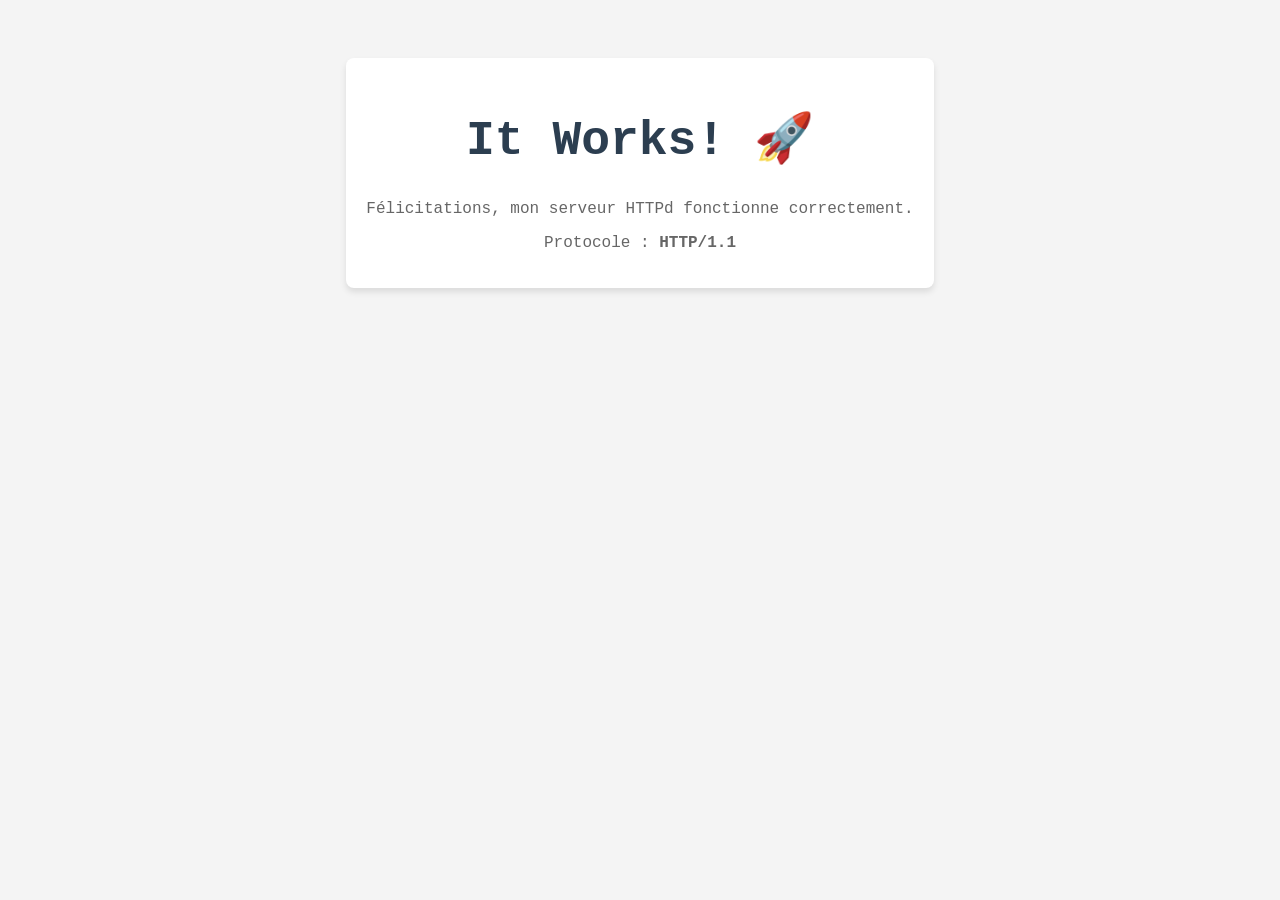
<file: httpd/index.html>
<!DOCTYPE html>
<html lang="en">
<head>
    <meta charset="UTF-8">
    <title>HTTPd Server Test</title>
    <style>
        body {
            font-family: 'Courier New', Courier, monospace;
            background-color: #f4f4f4;
            text-align: center;
            padding: 50px;
        }
        h1 {
            color: #2c3e50;
            font-size: 3em;
        }
        .card {
            background: white;
            padding: 20px;
            border-radius: 8px;
            box-shadow: 0 4px 6px rgba(0,0,0,0.1);
            display: inline-block;
        }
        p { color: #666; }
    </style>
</head>
<body>
    <div class="card">
        <h1>It Works! 🚀</h1>
        <p>Félicitations, mon serveur HTTPd fonctionne correctement.</p>
        <p>Protocole : <strong>HTTP/1.1</strong></p>
    </div>
</body>
</html>
</file>
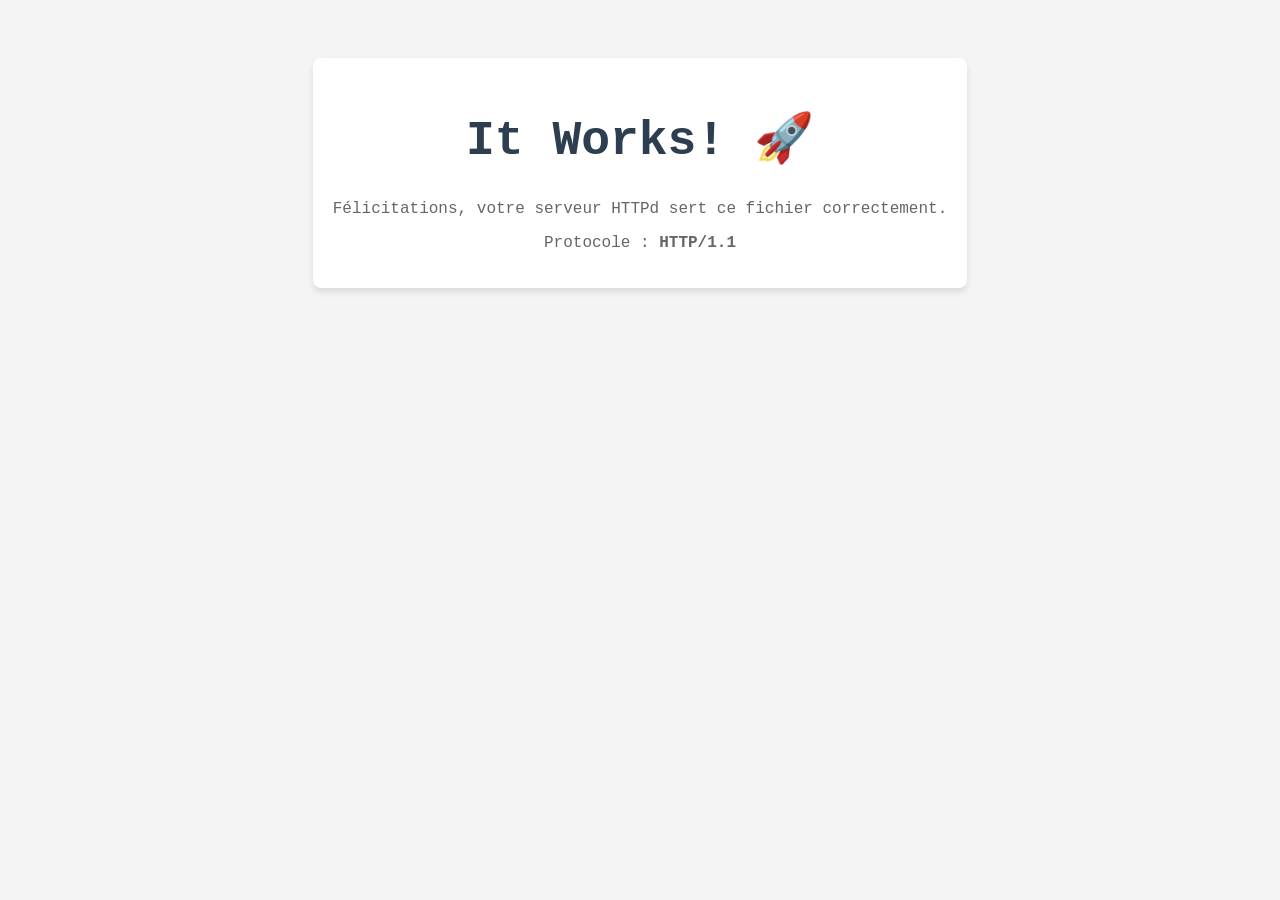
<file: httpd-provided_files/httpd/index.html>
<!DOCTYPE html>
<html lang="en">
<head>
    <meta charset="UTF-8">
    <title>HTTPd Server Test</title>
    <style>
        body {
            font-family: 'Courier New', Courier, monospace;
            background-color: #f4f4f4;
            text-align: center;
            padding: 50px;
        }
        h1 {
            color: #2c3e50;
            font-size: 3em;
        }
        .card {
            background: white;
            padding: 20px;
            border-radius: 8px;
            box-shadow: 0 4px 6px rgba(0,0,0,0.1);
            display: inline-block;
        }
        p { color: #666; }
    </style>
</head>
<body>
    <div class="card">
        <h1>It Works! 🚀</h1>
        <p>Félicitations, votre serveur HTTPd sert ce fichier correctement.</p>
        <p>Protocole : <strong>HTTP/1.1</strong></p>
    </div>
</body>
</html>
</file>
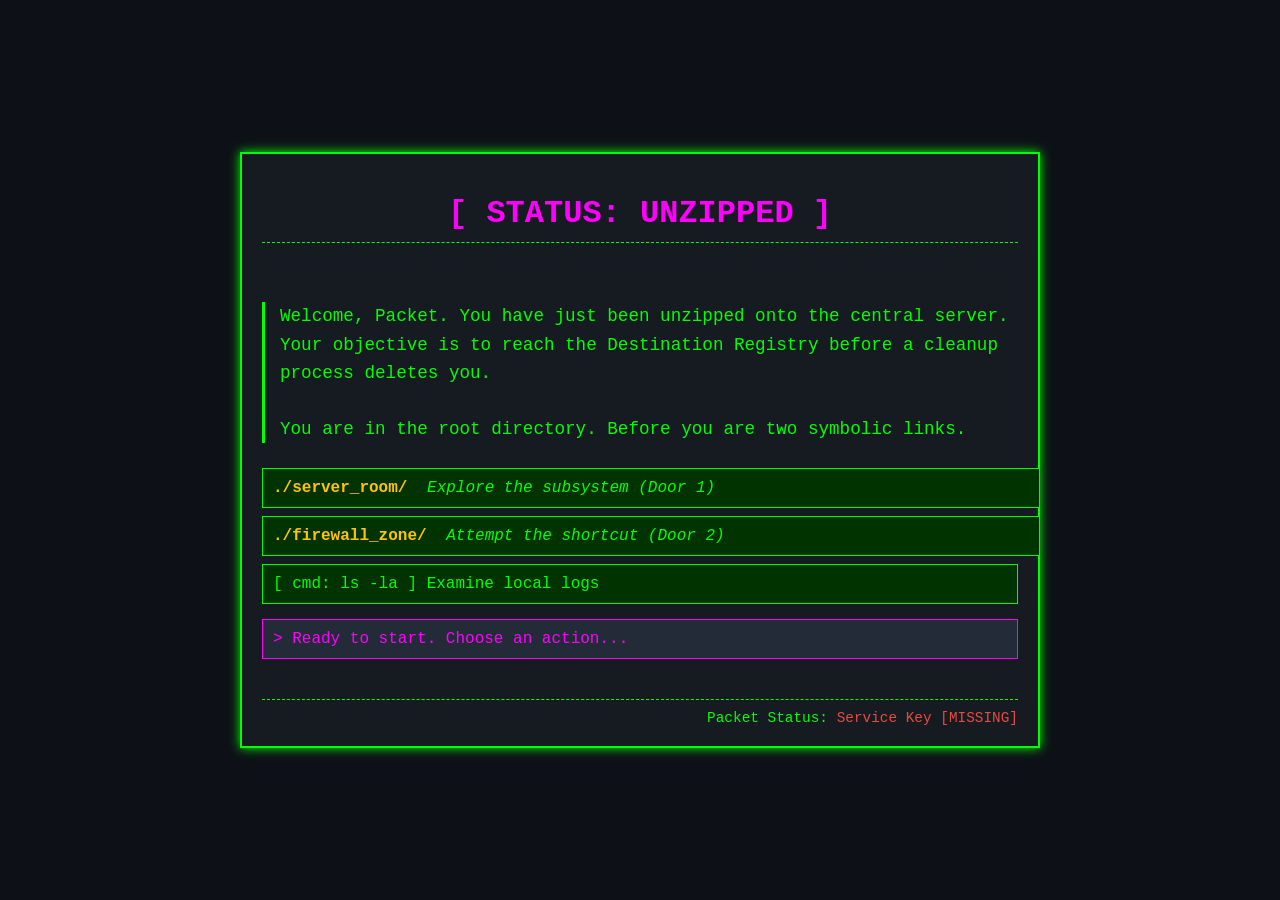
<file: httpd/tests/test_game/index.html>
<!DOCTYPE html>
<html lang="en">
<head>
    <meta charset="UTF-8">
    <meta name="viewport" content="width=device-width, initial-scale=1.0">
    <title>HTTP Adventure: Start</title>
    <link rel="stylesheet" href="css/style.css">
    <link rel="icon" href="assets/images/icon.png" type="image/png">
</head>
<body>
<div id="game-container">
    <header>
        <h1>[ STATUS: UNZIPPED ]</h1>
    </header>
    <div id="game-scene">
        <p class="narrative">
            Welcome, Packet. You have just been unzipped onto the central server.
            Your objective is to reach the Destination Registry before a cleanup process deletes you.
            <br><br>
            You are in the root directory. Before you are two symbolic links.
        </p>
        <div class="choices">
            <a href="server_room.html" class="choice-button" data-sound="click.mp3">
                <span class="path-name">./server_room/</span>
                <span class="path-desc">Explore the subsystem (Door 1)</span>
            </a>
            <a href="firewall.html" class="choice-button" data-sound="click.mp3">
                <span class="path-name">./firewall_zone/</span>
                <span class="path-desc">Attempt the shortcut (Door 2)</span>
            </a>
            <button id="inspect-button" class="action-button">
                [ cmd: ls -la ] Examine local logs
            </button>
        </div>
        <div id="message-area" class="log-message">
            &gt; Ready to start. Choose an action...
        </div>
    </div>
    <footer>
        <div id="status-bar">Packet Status: <span id="inventory-status"></span></div>
    </footer>
</div>
<script src="js/script.js"></script>
</body>
</html>
</file>
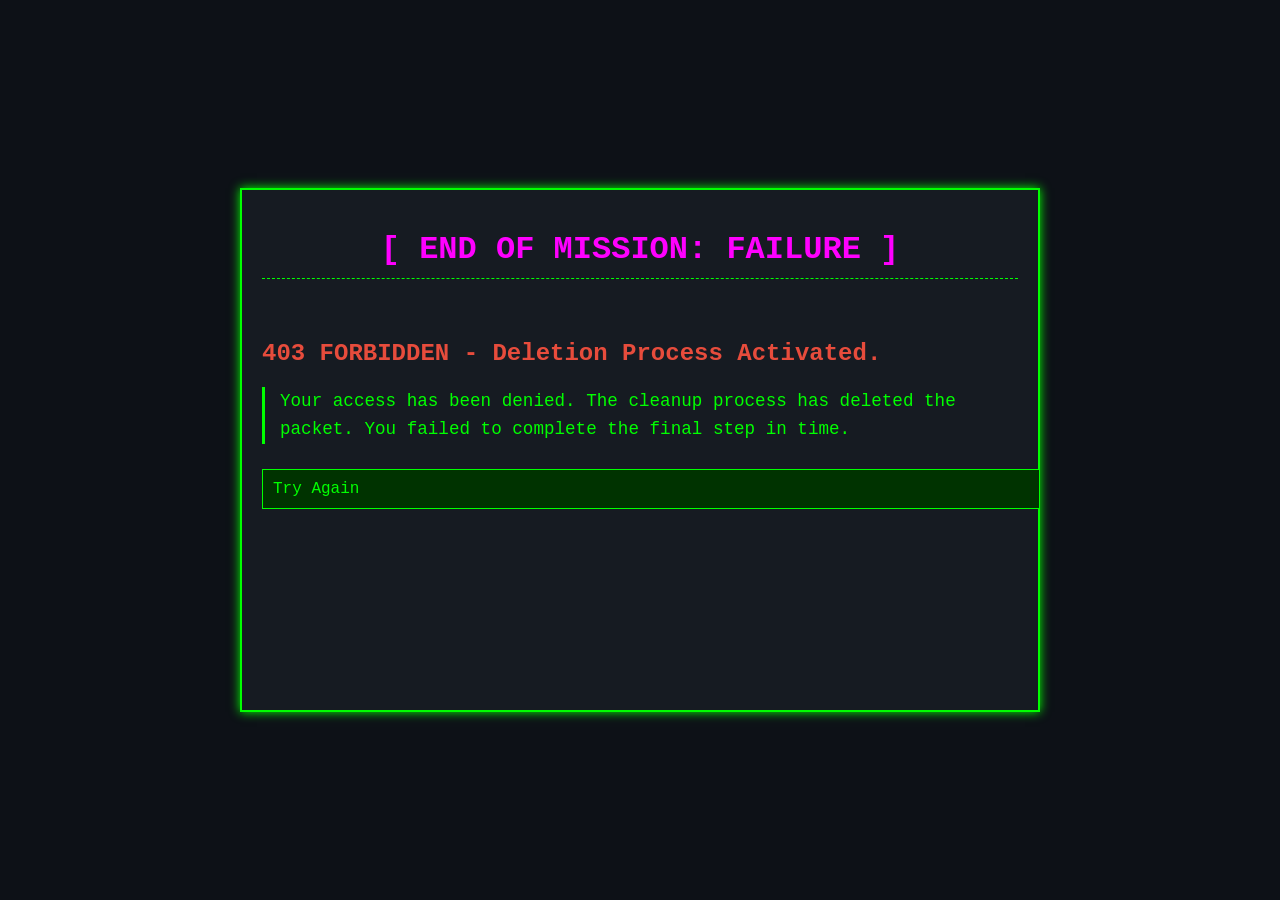
<file: httpd/tests/test_game/failure.html>
<!DOCTYPE html>
<html lang="en">
<head>
    <meta charset="UTF-8">
    <meta name="viewport" content="width=device-width, initial-scale=1.0">
    <title>HTTP Adventure: FAILURE</title>
    <link rel="stylesheet" href="css/style.css">
</head>
<body class="end-screen">
<div id="game-container">
    <header>
        <h1>[ END OF MISSION: FAILURE ]</h1>
    </header>
    <div id="game-scene" class="failure-screen">
        <h2 style="color: #e74c3c;">403 FORBIDDEN - Deletion Process Activated.</h2>
        <p class="narrative">
            Your access has been denied. The cleanup process has deleted the packet.
            You failed to complete the final step in time.
        </p>
        <a href="index.html" class="action-button">Try Again</a>
    </div>
</div>
</body>
</html>
</file>
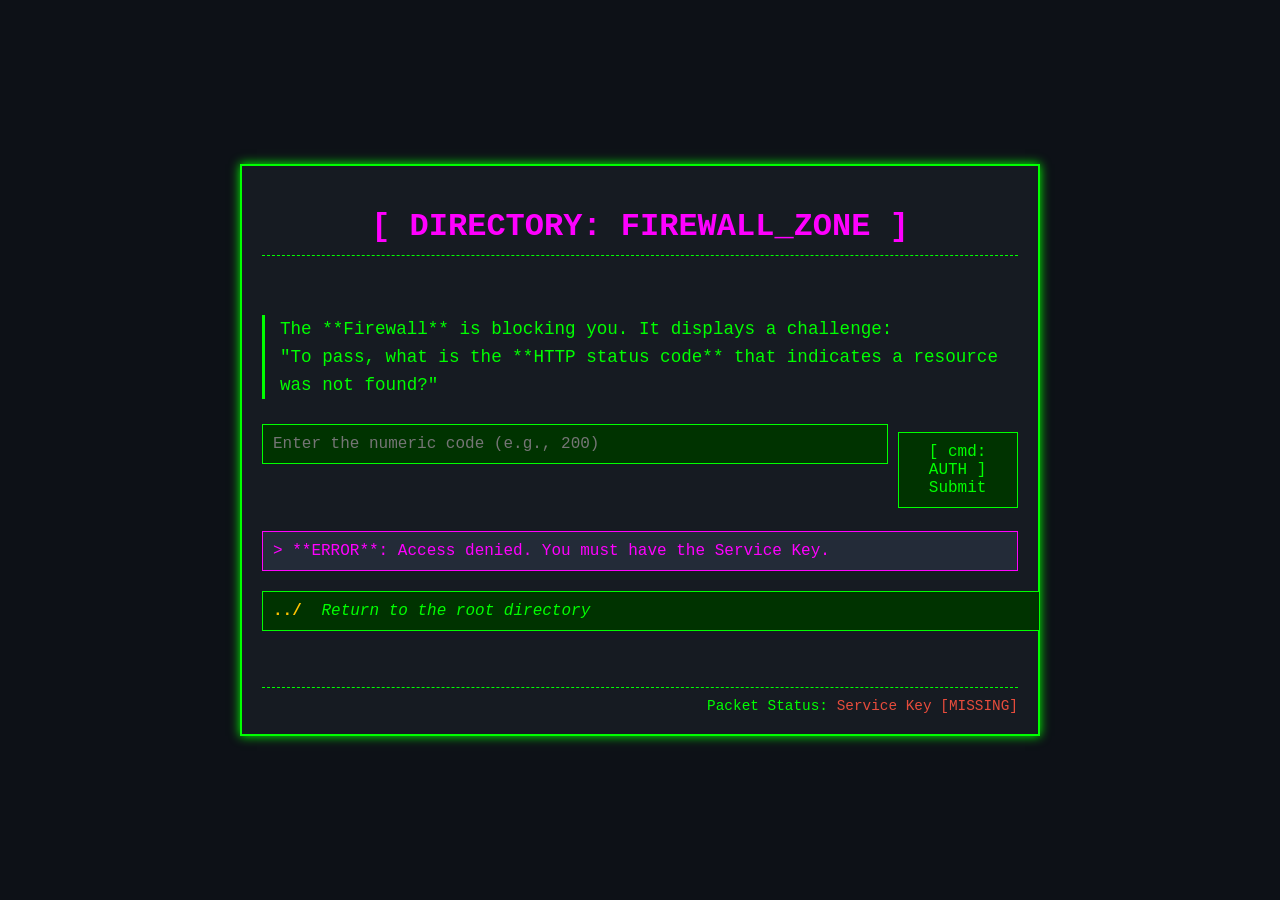
<file: httpd/tests/test_game/firewall.html>
<!DOCTYPE html>
<html lang="en">
<head>
    <meta charset="UTF-8">
    <meta name="viewport" content="width=device-width, initial-scale=1.0">
    <title>HTTP Adventure: Firewall</title>
    <link rel="stylesheet" href="css/style.css">
    <link rel="icon" href="assets/images/icon.png" type="image/png">
</head>
<body>
<div id="game-container">
    <header>
        <h1>[ DIRECTORY: FIREWALL_ZONE ]</h1>
    </header>
    <div id="game-scene">
        <p class="narrative">
            The **Firewall** is blocking you. It displays a challenge:
            <br>
            "To pass, what is the **HTTP status code** that indicates a resource was not found?"
        </p>
        <div class="choices form-choice">
            <input type="text" id="pass-input" placeholder="Enter the numeric code (e.g., 200)">
            <button id="submit-code-button" class="action-button">
                [ cmd: AUTH ] Submit
            </button>
        </div>
        <div id="message-area" class="log-message">
            &gt; You must have the **Service Key** to attempt this riddle!
        </div>
        <div class="choices">
            <a href="index.html" class="choice-button return-button" data-sound="click.mp3">
                <span class="path-name">../</span>
                <span class="path-desc">Return to the root directory</span>
            </a>
        </div>
    </div>
    <footer>
        <div id="status-bar">Packet Status: <span id="inventory-status"></span></div>
    </footer>
</div>
<script src="js/script.js"></script>
</body>
</html>
</file>
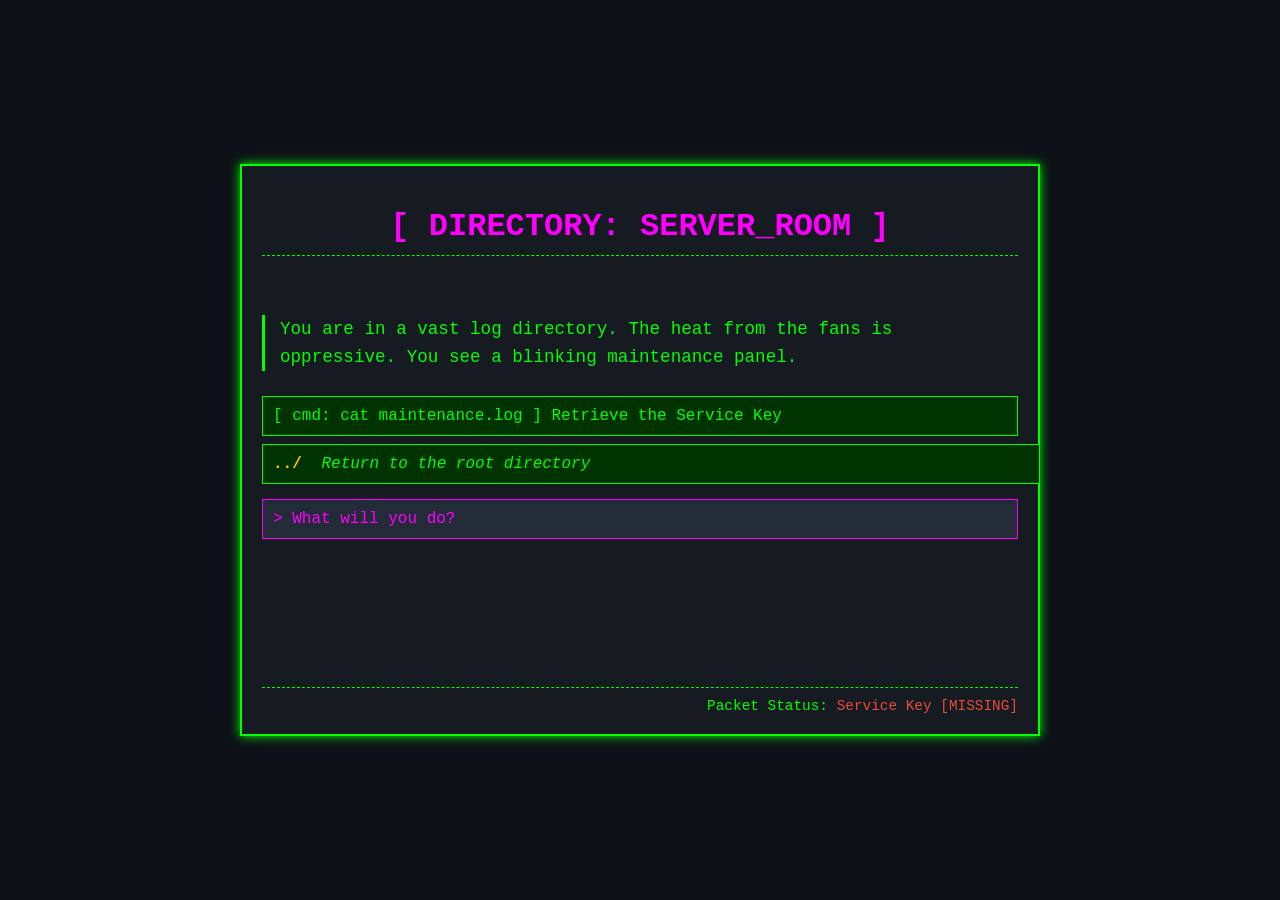
<file: httpd/tests/test_game/server_room.html>
<!DOCTYPE html>
<html lang="en">
<head>
    <meta charset="UTF-8">
    <meta name="viewport" content="width=device-width, initial-scale=1.0">
    <title>HTTP Adventure: Server Room</title>
    <link rel="stylesheet" href="css/style.css">
    <link rel="icon" href="assets/images/icon.png" type="image/png">
</head>
<body>
<div id="game-container">
    <header>
        <h1>[ DIRECTORY: SERVER_ROOM ]</h1>
    </header>
    <div id="game-scene">
        <p class="narrative">
            You are in a vast log directory. The heat from the fans is oppressive.
            You see a blinking maintenance panel.
        </p>
        <div class="choices">
            <button id="get-key-button" class="action-button">
                [ cmd: cat maintenance.log ] Retrieve the Service Key
            </button>
            <a href="firewall.html" class="choice-button" data-sound="click.mp3" id="continue-link" style="display:none;">
                <span class="path-name">./maintenance_gateway/</span>
                <span class="path-desc">Continue to the Firewall</span>
            </a>
            <a href="index.html" class="choice-button return-button" data-sound="click.mp3">
                <span class="path-name">../</span>
                <span class="path-desc">Return to the root directory</span>
            </a>
        </div>
        <div id="message-area" class="log-message">
            &gt; What will you do?
        </div>
    </div>
    <footer>
        <div id="status-bar">Packet Status: <span id="inventory-status"></span></div>
    </footer>
</div>
<script src="js/script.js"></script>
</body>
</html>
</file>
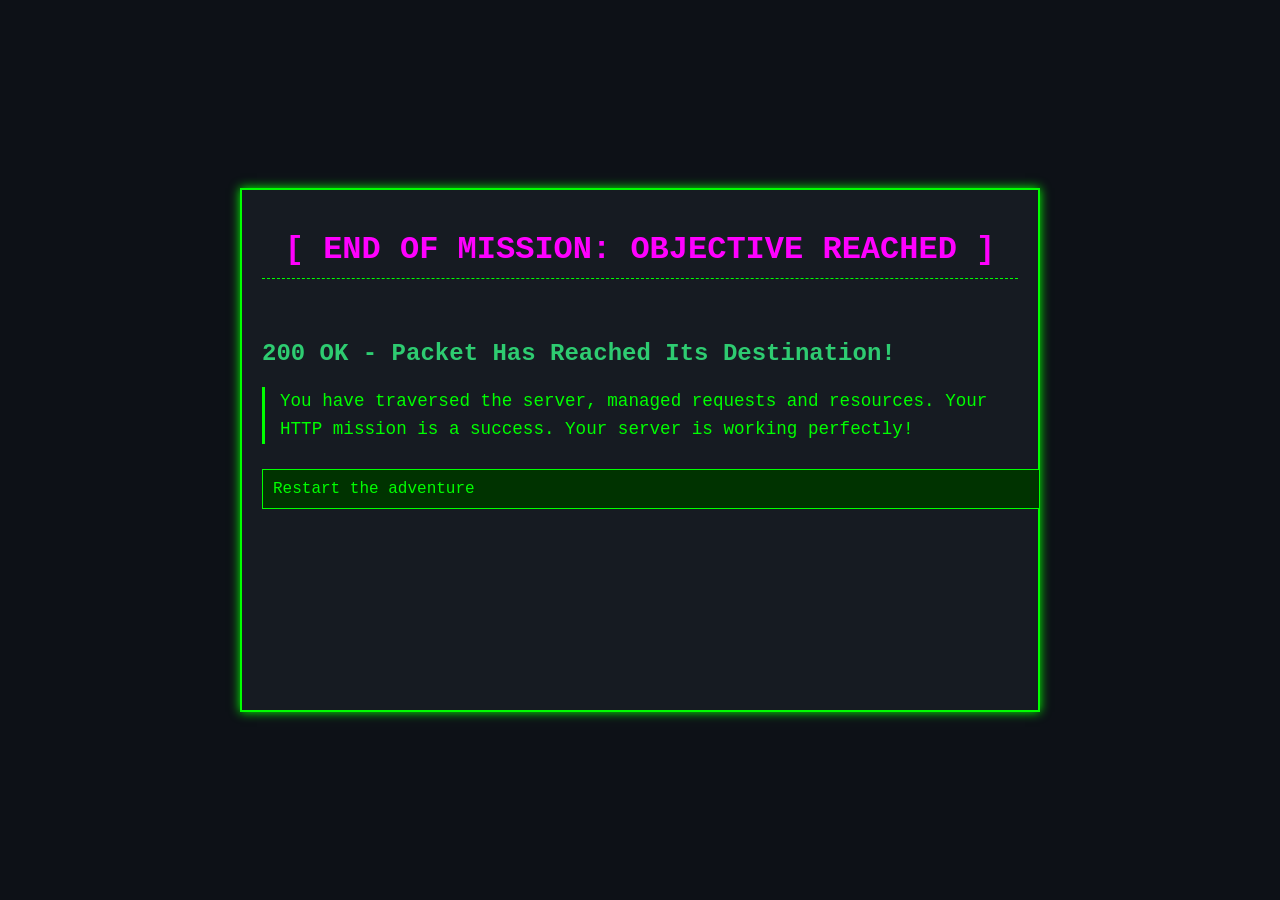
<file: httpd/tests/test_game/success.html>
<!DOCTYPE html>
<html lang="en">
<head>
    <meta charset="UTF-8">
    <meta name="viewport" content="width=device-width, initial-scale=1.0">
    <title>HTTP Adventure: SUCCESS</title>
    <link rel="stylesheet" href="css/style.css">
</head>
<body class="end-screen">
<div id="game-container">
    <header>
        <h1>[ END OF MISSION: OBJECTIVE REACHED ]</h1>
    </header>
    <div id="game-scene" class="success-screen">
        <h2 style="color: #2ecc71;">200 OK - Packet Has Reached Its Destination!</h2>
        <p class="narrative">
            You have traversed the server, managed requests and resources. Your HTTP mission is a success.
            Your server is working perfectly!
        </p>
        <a href="index.html" class="action-button">Restart the adventure</a>
    </div>
</div>
</body>
</html>
</file>
<file: httpd/tests/test_game/css/style.css>
body {
    font-family: 'Consolas', 'Courier New', monospace;
    background-color: #0d1117;
    color: #00ff00;
    margin: 0;
    padding: 0;
    display: flex;
    justify-content: center;
    align-items: center;
    min-height: 100vh;
}

#game-container {
    width: 90%;
    max-width: 800px;
    border: 2px solid #00ff00;
    box-shadow: 0 0 10px #00ff00;
    background-color: #161b22;
    padding: 20px;
    box-sizing: border-box;
}

header h1 {
    text-align: center;
    color: #ff00ff;
    border-bottom: 1px dashed #00ff00;
    padding-bottom: 10px;
}

#game-scene {
    min-height: 350px;
    padding: 20px 0;
    background-size: cover;
    background-position: center;
    background-repeat: no-repeat;
}

.narrative {
    font-size: 1.1em;
    line-height: 1.6;
    margin-bottom: 25px;
    border-left: 3px solid #00ff00;
    padding-left: 15px;
}

.choices {
    margin-top: 20px;
}

.choice-button, .action-button {
    display: block;
    width: 100%;
    text-align: left;
    padding: 10px;
    margin: 8px 0;
    background-color: #003300;
    color: #00ff00;
    text-decoration: none;
    border: 1px solid #00ff00;
    cursor: pointer;
    transition: background-color 0.2s, color 0.2s;
    font-family: inherit;
    font-size: 1em;
}

.choice-button:hover, .action-button:hover {
    background-color: #00ff00;
    color: #0d1117;
}

.path-name {
    font-weight: bold;
    color: #ffc300;
    margin-right: 10px;
}
.path-desc {
    font-style: italic;
}

#status-bar {
    border-top: 1px dashed #00ff00;
    padding-top: 10px;
    margin-top: 20px;
    text-align: right;
    font-size: 0.9em;
}

.log-message {
    background-color: #232b38;
    padding: 10px;
    margin-top: 15px;
    border: 1px solid #ff00ff;
    color: #ff00ff;
}

.form-choice input {
    width: calc(100% - 130px);
    padding: 10px;
    background-color: #003300;
    border: 1px solid #00ff00;
    color: #00ff00;
    font-family: inherit;
    font-size: 1em;
    box-sizing: border-box;
    vertical-align: top;
}
.form-choice button {
    width: 120px;
    display: inline-block;
    vertical-align: top;
    text-align: center;
}
</file>
